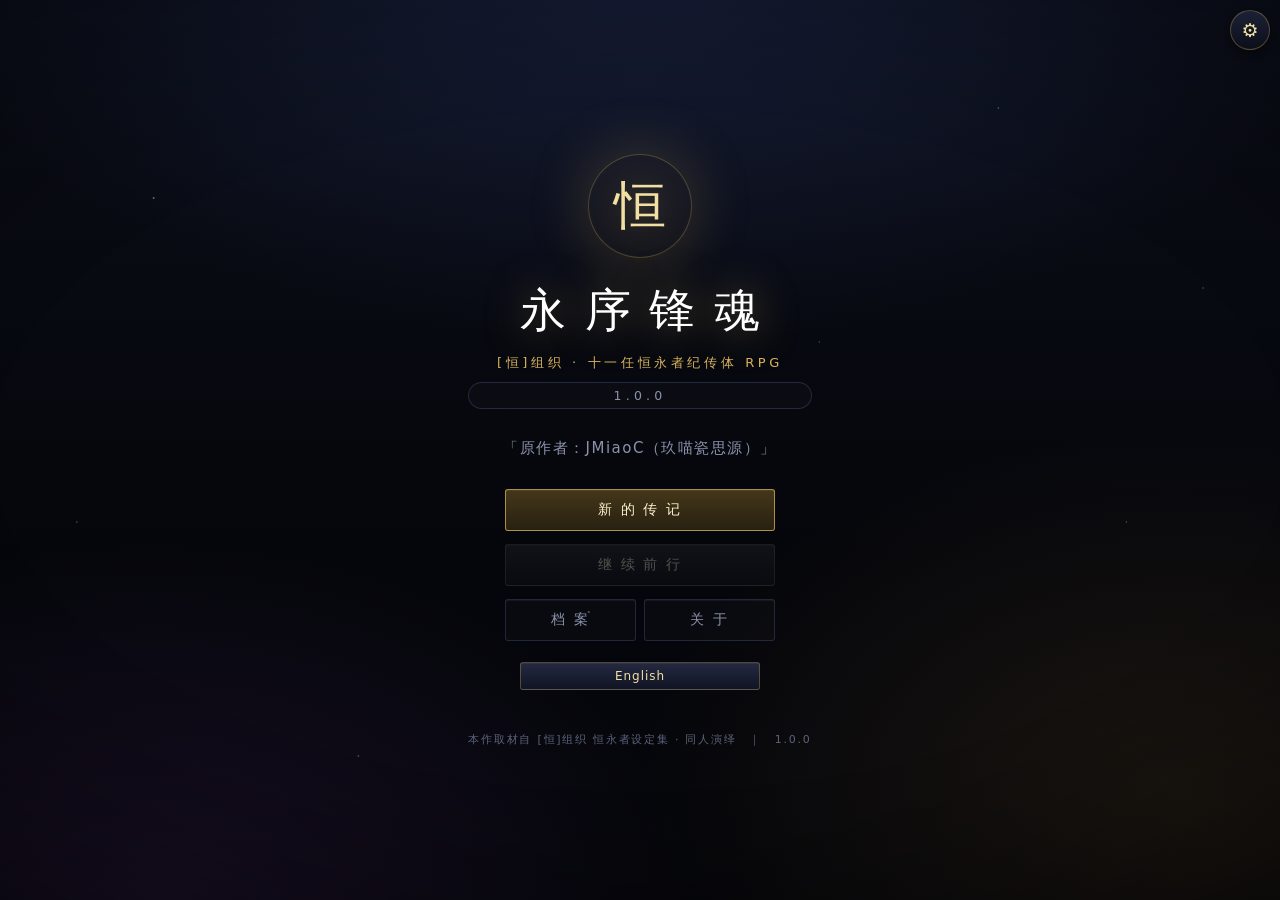
<file: index.html>
<!DOCTYPE html>
<html lang="zh-CN">
<head>
<meta charset="UTF-8">
<meta name="viewport" content="width=device-width, initial-scale=1.0">
<title>永序锋魂 · 1.0.0</title>
<link rel="stylesheet" href="style.css">
</head>
<body>
<div id="vignette"></div>
<div id="descendFx"></div>
<div id="clashCenter">
  <div class="cc-inner">
    <div class="cc-side cc-left">
      <div class="cc-head" id="ccLeftName">—</div>
      <div class="cc-skill" id="ccLeftSkill"></div>
      <div class="cc-power" id="ccLeftPow">0</div>
      <div class="cc-coins" id="ccLeftCoins"></div>
    </div>
    <div class="cc-mid">
      <div class="cc-vs" id="ccVs">VS</div>
      <div class="cc-round" id="ccRound">拼点 1</div>
    </div>
    <div class="cc-side cc-right">
      <div class="cc-head" id="ccRightName">—</div>
      <div class="cc-skill" id="ccRightSkill"></div>
      <div class="cc-power" id="ccRightPow">0</div>
      <div class="cc-coins" id="ccRightCoins"></div>
    </div>
  </div>
  <div class="cc-verdict" id="ccVerdict"></div>
</div>
<div id="stars"></div>

<div id="app">

  <!-- ================= 标题界面 ================= -->
  <section id="scr-title" class="screen active">
    <div class="title-wrap">
      <div class="org-mark">恒</div>
      <h1 class="game-title">永序锋魂</h1>
      <p class="game-sub">[恒]组织 · 十一任恒永者纪传体 RPG</p>
      <div class="title-ver">1.0.0</div>
      <div class="title-quote" id="titleQuote">「我替他们记着了。」</div>
      <div class="title-btns">
        <!-- 主行动 -->
        <button class="btn btn-primary" data-act="new">新 的 传 记</button>
        <button class="btn" data-act="continue">继 续 前 行</button>

        <!-- 分类入口：点进去才是具体按钮 -->
        <div class="title-row">
          <button class="btn btn-ghost" data-act="title-archive">档 案</button>
          <button class="btn btn-ghost" data-act="title-about">关 于</button>
        </div>

        <!-- 语言 -->
        <div class="title-row">
          <button class="btn btn-tiny" data-act="lang-en" id="btnLangEn">English</button>
        </div>
      </div>
      <div class="title-foot">本作取材自 [恒]组织 恒永者设定集 · 同人演绎　｜　1.0.0</div>
    </div>
  </section>

  <!-- ================= 创角 ================= -->
  <section id="scr-create" class="screen">
    <div class="panel panel-narrow">
      <h2 class="panel-title">入 组 登 记</h2>
      <p class="muted small">[恒]组织的档案里没有你的名字。请自己写上去。</p>
      <label class="field"><span>姓名</span>
        <input id="inpName" maxlength="8" placeholder="输入你的名字" value=""></label>
      <label class="field"><span>出身</span>
        <select id="inpOrigin">
          <option value="orphan">异界孤儿（被带回的孩子）</option>
          <option value="branch">分部世家</option>
          <option value="frontier">前线遗孤</option>
          <option value="void">虚无中诞生</option>
        </select></label>
      <p class="muted small" id="originDesc"></p>
      <label class="field"><span>五脉初习</span>
        <select id="inpSchool">
          <option value="sword">恒之剑法 —— 守</option>
          <option value="bow">恒之弓法 —— 远</option>
          <option value="blade">恒之刃法 —— 短</option>
          <option value="spear">恒之枪法 —— 贯</option>
          <option value="axe">恒之斧法 —— 重</option>
        </select></label>
      <p class="muted small" id="schoolDesc"></p>
      <label class="field"><span>誓言</span>
        <select id="inpOath">
          <option value="record">替他们记着（意志 +2）</option>
          <option value="guard">一个都不许丢下（防御 +3）</option>
          <option value="pursue">我要追上那道背影（力量 +3）</option>
          <option value="wander">我想到处看看（速度 +3）</option>
        </select></label>
      <div class="row-end">
        <button class="btn btn-ghost" data-act="back-title">返回</button>
        <button class="btn btn-primary" data-act="start">签 下 名 字</button>
      </div>
    </div>
  </section>

  <!-- ================= 主线地图 ================= -->
  <section id="scr-map" class="screen">
    <header class="hud">
      <div class="hud-left">
        <span class="hud-avatar" id="hudGlyph">恒</span>
        <div>
          <div class="hud-name" id="hudName">无名者</div>
          <div class="hud-rank" id="hudRank">见习成员</div>
        </div>
      </div>
      <div class="hud-stats" id="hudStats"></div>
      <div class="hud-right">
        <button class="btn btn-tiny btn-primary" data-act="boss">BOSS</button>
        <button class="btn btn-tiny" data-act="spboss">全力</button>
        <button class="btn btn-tiny btn-primary" data-act="quests">支线</button>
        
        <button class="btn btn-tiny btn-primary" data-act="activities">活动</button>
        <button class="btn btn-tiny" data-act="tutorial">教程</button>
        <button class="btn btn-tiny" data-act="squad">编队</button>
        <button class="btn btn-tiny" data-act="recruit">征召</button>
        <button class="btn btn-tiny" data-act="dissolve">溶 解</button>
        <button class="btn btn-tiny" data-act="armory">兵装</button>
        <button class="btn btn-tiny" data-act="bag">道具</button>
        <button class="btn btn-tiny" data-act="skills">技能</button>
        <button class="btn btn-tiny" data-act="arena">无垠厅</button>
        <button class="btn btn-tiny" data-act="difficulty" style="display:none">难度</button>
        <button class="btn btn-tiny btn-ghost" data-act="party">档案</button>
        <button class="btn btn-tiny btn-ghost" data-act="codex">典藏</button>
        <button class="btn btn-tiny btn-ghost" data-act="timeline">年表</button>
      </div>
    </header>
    <div class="map-body">
      <aside class="chapter-list" id="chapterList"></aside>
      <div class="chapter-view">
        <div class="chapter-head">
          <div class="chapter-no" id="chNo">第一传</div>
          <h2 id="chTitle">恒</h2>
          <div class="chapter-meta" id="chMeta"></div>
        </div>
        <div class="stage-strip" id="stageStrip"></div>
        <div class="chapter-desc" id="chDesc"></div>
        <div class="row-end">
          <button class="btn btn-primary" id="btnEnter" data-act="enter">推 进 剧 情</button>
        </div>
        <div class="unlock-note" id="unlockNote"></div>
        <div class="quest-strip" id="questStrip"></div>
      </div>
    </div>
  </section>

  <!-- ================= 故事 ================= -->
  <section id="scr-story" class="screen">
    <div class="story-wrap">
      <div class="story-top">
        <span id="storyChLabel">第一传</span>
        <span class="muted small" id="storyProgress">1 / 1</span>
      </div>
      <div class="story-illust">
        <div class="illus-glyph" id="storyGlyph">恒</div>
        <div class="illus-ring"></div>
      </div>
      <div class="story-box">
        <div class="speaker" id="storySpeaker"></div>
        <p class="story-text" id="storyText"></p>
        <div class="choice-list" id="choiceList"></div>
        <div class="story-next" id="storyNext"></div>
        <div class="story-hint" id="advanceHint"></div>
      </div>
    </div>
  </section>

  <!-- ================= 战斗 · 拼点 ================= -->
  <section id="scr-battle" class="screen">
    <div class="battle-stage">
      <div class="battle-topbar">
        <span id="btlTitle">遭遇</span>
        <span class="muted small" id="btlTurn">回合 1</span>
        <span class="muted small" id="btlPhase">编成阶段</span>
      </div>
      <div class="drag-hint" id="dragHint">点成员卡选中 → 点敌人指定目标</div>
      <div class="enemy-zone" id="enemyRow"></div>
      <div class="battle-mid">
        <div class="battle-log" id="battleLog"></div>
        <div class="float-zone" id="floatZone"></div>
      </div>
      <div class="ally-zone" id="allyRow"></div>
      <div class="assist-bar" id="battleTools"></div>
      <div class="combo-zone" id="comboZone">
        <div class="combo-head">招 式 联 合<span class="combo-tip">点招式逐招接入；每招显示与上一招的适配度与命中率</span></div>
        <div class="combo-chain" id="comboChain"></div>
        <div class="combo-actions" id="comboActions"></div>
        <div class="combo-moves" id="comboMoves"></div>
      </div>
      <div class="skill-bar" id="skillBar"></div>
    </div>
  </section>

  <!-- ================= 结算 ================= -->
  <section id="scr-result" class="screen">
    <div class="panel panel-narrow">
      <h2 class="panel-title" id="resTitle">战 果</h2>
      <div id="resBody"></div>
      <div class="row-end" id="resBtns"></div>
    </div>
  </section>

  <!-- ================= 弹窗 ================= -->
  <div id="modal" class="modal">
    <div class="modal-box">
      <div class="modal-head">
        <h3 id="modalTitle">标题</h3>
        <button class="btn btn-tiny btn-ghost" data-act="close-modal">关闭</button>
      </div>
      <div class="modal-body" id="modalBody"></div>
    </div>
  </div>

  <div id="toast" class="toast"></div>
</div>

<script src="data.js?v=1.0.0"></script>
<script src="audio.js?v=1.0.0"></script>
<script src="combo.js?v=1.0.0"></script>
<script src="ui.js?v=1.0.0"></script>
<script src="game.js?v=1.0.0"></script>
</body>
</html>
</file>
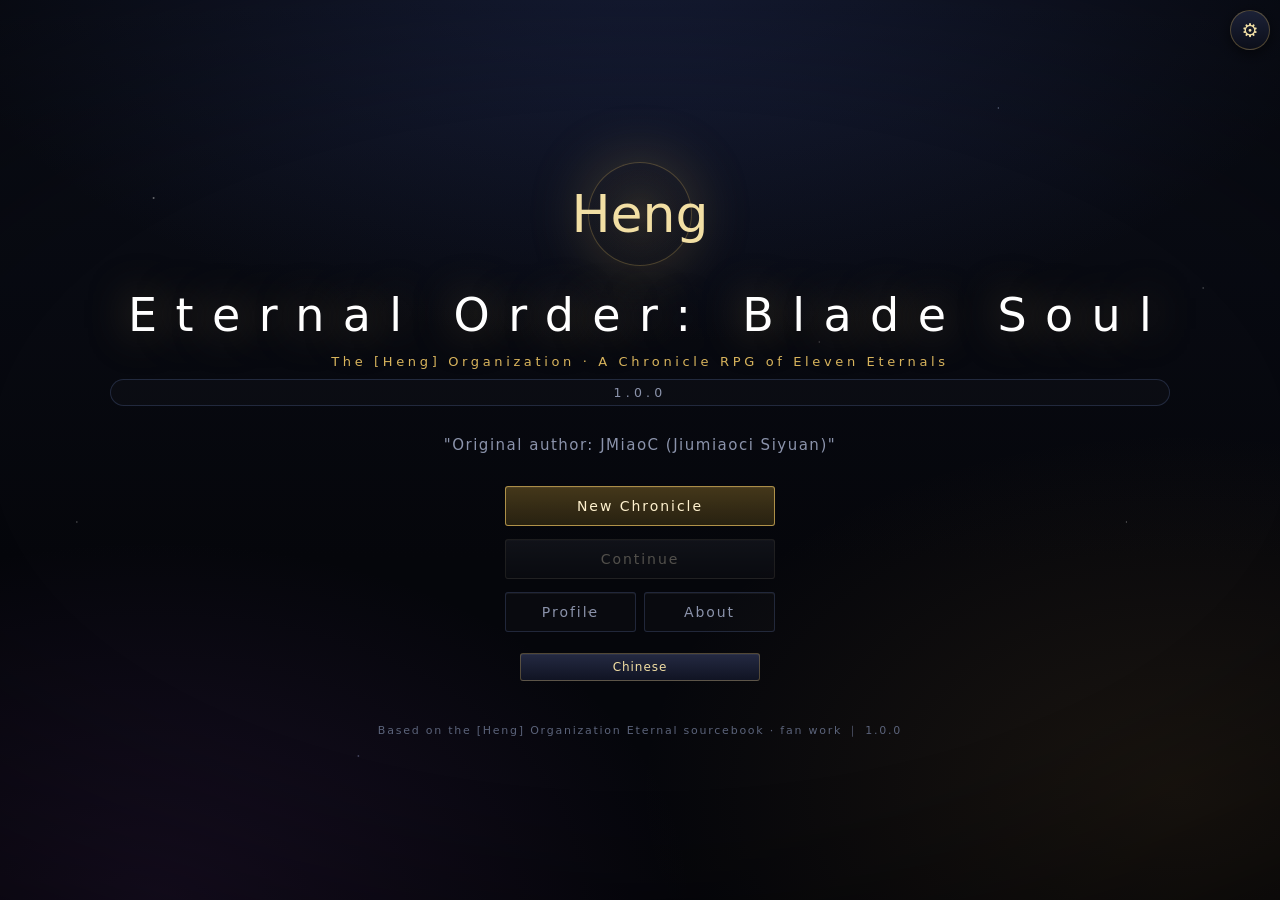
<file: index.en.html>
<!DOCTYPE html>
<html lang="zh-CN">
<head>
<meta charset="UTF-8">
<meta name="viewport" content="width=device-width, initial-scale=1.0">
<title>Eternal Order: Blade Soul · 1.0.0</title>
<link rel="stylesheet" href="style.css">
</head>
<body>
<div id="vignette"></div>
<div id="descendFx"></div>
<div id="clashCenter">
  <div class="cc-inner">
    <div class="cc-side cc-left">
      <div class="cc-head" id="ccLeftName">—</div>
      <div class="cc-skill" id="ccLeftSkill"></div>
      <div class="cc-power" id="ccLeftPow">0</div>
      <div class="cc-coins" id="ccLeftCoins"></div>
    </div>
    <div class="cc-mid">
      <div class="cc-vs" id="ccVs">VS</div>
      <div class="cc-round" id="ccRound">Clash 1</div>
    </div>
    <div class="cc-side cc-right">
      <div class="cc-head" id="ccRightName">—</div>
      <div class="cc-skill" id="ccRightSkill"></div>
      <div class="cc-power" id="ccRightPow">0</div>
      <div class="cc-coins" id="ccRightCoins"></div>
    </div>
  </div>
  <div class="cc-verdict" id="ccVerdict"></div>
</div>
<div id="stars"></div>

<div id="app">

  <!-- ================= 标题界面 ================= -->
  <section id="scr-title" class="screen active">
    <div class="title-wrap">
      <div class="org-mark">恒</div>
      <h1 class="game-title">Eternal Order: Blade Soul</h1>
      <p class="game-sub">[恒]组织 · 十一任恒永者纪传体 RPG</p>
      <div class="title-ver">1.0.0</div>
      <div class="title-quote" id="titleQuote">「我替他们记着了。」</div>
      <div class="title-btns">
        <!-- 主行动 -->
        <button class="btn btn-primary" data-act="new">New Chronicle</button>
        <button class="btn" data-act="continue">Continue</button>

        <!-- 分类入口：点进去才是具体按钮 -->
        <div class="title-row">
          <button class="btn btn-ghost" data-act="title-archive">Profile</button>
          <button class="btn btn-ghost" data-act="title-about">关 于</button>
        </div>

        <!-- 语言 -->
        <div class="title-row">
          <button class="btn btn-tiny" data-act="lang-zh" id="btnLangZh">中文</button>
        </div>
      </div>
      <div class="title-foot">本作取材自 [恒]组织 恒永者设定集 · 同人演绎　｜　1.0.0</div>
    </div>
  </section>

  <!-- ================= 创角 ================= -->
  <section id="scr-create" class="screen">
    <div class="panel panel-narrow">
      <h2 class="panel-title">Enrollment</h2>
      <p class="muted small">[恒]组织的Profile里没有你的名字。请自己写上去。</p>
      <label class="field"><span>Name</span>
        <input id="inpName" maxlength="8" placeholder="Enter your name" value=""></label>
      <label class="field"><span>Origin</span>
        <select id="inpOrigin">
          <option value="orphan">异界孤儿（被带回的孩子）</option>
          <option value="branch">分部世家</option>
          <option value="frontier">前线遗孤</option>
          <option value="void">虚无中诞生</option>
        </select></label>
      <p class="muted small" id="originDesc"></p>
      <label class="field"><span>First Discipline</span>
        <select id="inpSchool">
          <option value="sword">恒之剑法 —— Guard</option>
          <option value="bow">恒之弓法 —— 远</option>
          <option value="blade">恒之刃法 —— 短</option>
          <option value="spear">恒之枪法 —— Pierce</option>
          <option value="axe">恒之斧法 —— 重</option>
        </select></label>
      <p class="muted small" id="schoolDesc"></p>
      <label class="field"><span>Oath</span>
        <select id="inpOath">
          <option value="record">替他们记着（Will +2）</option>
          <option value="guard">一个都不许丢下（Defense +3）</option>
          <option value="pursue">我要追上那道背影（Strength +3）</option>
          <option value="wander">我想到处看看（Speed +3）</option>
        </select></label>
      <div class="row-end">
        <button class="btn btn-ghost" data-act="back-title">Back</button>
        <button class="btn btn-primary" data-act="start">Sign</button>
      </div>
    </div>
  </section>

  <!-- ================= 主线地图 ================= -->
  <section id="scr-map" class="screen">
    <header class="hud">
      <div class="hud-left">
        <span class="hud-avatar" id="hudGlyph">恒</span>
        <div>
          <div class="hud-name" id="hudName">the Nameless</div>
          <div class="hud-rank" id="hudRank">Trainee Member</div>
        </div>
      </div>
      <div class="hud-stats" id="hudStats"></div>
      <div class="hud-right">
        <button class="btn btn-tiny btn-primary" data-act="boss">BOSS</button>
        <button class="btn btn-tiny" data-act="spboss">Full Power</button>
        <button class="btn btn-tiny btn-primary" data-act="quests">Side Quests</button>
        
        <button class="btn btn-tiny btn-primary" data-act="activities">活动</button>
        <button class="btn btn-tiny" data-act="tutorial">Tutorial</button>
        <button class="btn btn-tiny" data-act="squad">Party</button>
        <button class="btn btn-tiny" data-act="recruit">Recruit</button>
        <button class="btn btn-tiny" data-act="dissolve">溶 解</button>
        <button class="btn btn-tiny" data-act="armory">Weapon</button>
        <button class="btn btn-tiny" data-act="bag">Item</button>
        <button class="btn btn-tiny" data-act="skills">Skills</button>
        <button class="btn btn-tiny" data-act="arena">Arena</button>
        <button class="btn btn-tiny" data-act="difficulty" style="display:none">Difficulty</button>
        <button class="btn btn-tiny btn-ghost" data-act="party">Profile</button>
        <button class="btn btn-tiny btn-ghost" data-act="codex">Codex</button>
        <button class="btn btn-tiny btn-ghost" data-act="timeline">Timeline</button>
      </div>
    </header>
    <div class="map-body">
      <aside class="chapter-list" id="chapterList"></aside>
      <div class="chapter-view">
        <div class="chapter-head">
          <div class="chapter-no" id="chNo">第一传</div>
          <h2 id="chTitle">恒</h2>
          <div class="chapter-meta" id="chMeta"></div>
        </div>
        <div class="stage-strip" id="stageStrip"></div>
        <div class="chapter-desc" id="chDesc"></div>
        <div class="row-end">
          <button class="btn btn-primary" id="btnEnter" data-act="enter">Advance Story</button>
        </div>
        <div class="unlock-note" id="unlockNote"></div>
        <div class="quest-strip" id="questStrip"></div>
      </div>
    </div>
  </section>

  <!-- ================= 故事 ================= -->
  <section id="scr-story" class="screen">
    <div class="story-wrap">
      <div class="story-top">
        <span id="storyChLabel">第一传</span>
        <span class="muted small" id="storyProgress">1 / 1</span>
      </div>
      <div class="story-illust">
        <div class="illus-glyph" id="storyGlyph">恒</div>
        <div class="illus-ring"></div>
      </div>
      <div class="story-box">
        <div class="speaker" id="storySpeaker"></div>
        <p class="story-text" id="storyText"></p>
        <div class="choice-list" id="choiceList"></div>
        <div class="story-next" id="storyNext"></div>
        <div class="story-hint" id="advanceHint"></div>
      </div>
    </div>
  </section>

  <!-- ================= 战斗 · Clash ================= -->
  <section id="scr-battle" class="screen">
    <div class="battle-stage">
      <div class="battle-topbar">
        <span id="btlTitle">Encounter</span>
        <span class="muted small" id="btlTurn">Round 1</span>
        <span class="muted small" id="btlPhase">Formation Phase</span>
      </div>
      <div class="drag-hint" id="dragHint">点成员卡选中 → 点敌人指定目标</div>
      <div class="enemy-zone" id="enemyRow"></div>
      <div class="battle-mid">
        <div class="battle-log" id="battleLog"></div>
        <div class="float-zone" id="floatZone"></div>
      </div>
      <div class="ally-zone" id="allyRow"></div>
      <div class="assist-bar" id="battleTools"></div>
      <div class="combo-zone" id="comboZone">
        <div class="combo-head">招 式 联 合<span class="combo-tip">点招式逐招接入；每招显示与上一招的适配度与命中率</span></div>
        <div class="combo-chain" id="comboChain"></div>
        <div class="combo-actions" id="comboActions"></div>
        <div class="combo-moves" id="comboMoves"></div>
      </div>
      <div class="skill-bar" id="skillBar"></div>
    </div>
  </section>

  <!-- ================= 结算 ================= -->
  <section id="scr-result" class="screen">
    <div class="panel panel-narrow">
      <h2 class="panel-title" id="resTitle">战 果</h2>
      <div id="resBody"></div>
      <div class="row-end" id="resBtns"></div>
    </div>
  </section>

  <!-- ================= 弹窗 ================= -->
  <div id="modal" class="modal">
    <div class="modal-box">
      <div class="modal-head">
        <h3 id="modalTitle">标题</h3>
        <button class="btn btn-tiny btn-ghost" data-act="close-modal">Close</button>
      </div>
      <div class="modal-body" id="modalBody"></div>
    </div>
  </div>

  <div id="toast" class="toast"></div>
</div>

<script src="data.en.js?v=1.0.0"></script>
<script src="audio.js?v=1.0.0"></script>
<script src="combo.en.js?v=1.0.0"></script>
<script src="ui.en.js?v=1.0.0"></script>
<script src="game.en.js?v=1.0.0"></script>
</body>
</html>
</file>
<file: style.css>
:root{--bg:#05060b;--bg2:#0b0e18;--panel:rgba(16,20,34,.86);--panel2:rgba(24,29,48,.72);--line:rgba(214,178,90,.32);--line2:rgba(140,170,255,.18);--gold:#d8b45c;--gold2:#f2dfa4;--gold3:#8d7333;--cyan:#7fd8ff;--violet:#b48cff;--blood:#e0544b;--ink:#e8ecf7;--muted:#8b93ab;--dim:#5b637a;--ok:#63d69a;}*{box-sizing:border-box;margin:0;padding:0}html,body{height:100%}body{background:radial-gradient(1200px 700px at 50% -10%,rgba(60,80,160,.28),transparent 62%),radial-gradient(900px 600px at 12% 100%,rgba(120,60,160,.16),transparent 60%),radial-gradient(900px 600px at 92% 88%,rgba(180,130,50,.12),transparent 60%),linear-gradient(180deg,var(--bg2),var(--bg) 62%);color:var(--ink);font-family:"Noto Sans SC","Microsoft YaHei","PingFang SC","Source Han Sans SC",system-ui,sans-serif;overflow:hidden;-webkit-font-smoothing:antialiased;}#stars{position:fixed;inset:0;pointer-events:none;z-index:0;background-image:radial-gradient(1.4px 1.4px at 12% 22%,rgba(255,255,255,.75),transparent),radial-gradient(1.2px 1.2px at 78% 12%,rgba(200,220,255,.7),transparent),radial-gradient(1.6px 1.6px at 46% 68%,rgba(255,240,200,.6),transparent),radial-gradient(1.1px 1.1px at 88% 58%,rgba(255,255,255,.55),transparent),radial-gradient(1.3px 1.3px at 28% 84%,rgba(190,200,255,.6),transparent),radial-gradient(1px 1px at 64% 38%,rgba(255,255,255,.5),transparent),radial-gradient(1.2px 1.2px at 6% 58%,rgba(255,255,255,.45),transparent),radial-gradient(1.2px 1.2px at 94% 32%,rgba(255,255,255,.45),transparent);animation:drift 60s linear infinite;opacity:.75}@keyframes drift{to{transform:translateY(-120px)}}#vignette{position:fixed;inset:0;pointer-events:none;z-index:60;background:radial-gradient(120% 90% at 50% 50%,transparent 42%,rgba(0,0,0,.72) 100%)}#app{position:relative;z-index:10;height:100vh;width:100vw}.screen{display:none;height:100%;width:100%;overflow:auto}.screen.active{display:flex;flex-direction:column}button{font-family:inherit;color:inherit;cursor:pointer;border:none;background:none}::-webkit-scrollbar{width:9px;height:9px}::-webkit-scrollbar-thumb{background:rgba(214,178,90,.28);border-radius:9px}::-webkit-scrollbar-track{background:rgba(255,255,255,.03)}.btn{position:relative;padding:11px 22px;border:1px solid var(--line);background:linear-gradient(180deg,rgba(40,46,72,.9),rgba(18,22,38,.9));color:var(--gold2);letter-spacing:.14em;font-size:14px;border-radius:3px;transition:.18s;box-shadow:0 0 0 rgba(214,178,90,0),inset 0 1px 0 rgba(255,255,255,.05)}.btn:hover{border-color:var(--gold);color:#fff;background:linear-gradient(180deg,rgba(62,70,105,.95),rgba(26,31,52,.95));box-shadow:0 0 18px rgba(214,178,90,.22)}.btn:active{transform:translateY(1px)}.btn:disabled{opacity:.34;cursor:not-allowed;filter:grayscale(.6)}.btn-primary{border-color:rgba(214,178,90,.75);background:linear-gradient(180deg,rgba(120,96,38,.55),rgba(46,38,18,.85));color:#fff2cf}.btn-primary:hover{box-shadow:0 0 26px rgba(214,178,90,.4)}.btn-ghost{border-color:var(--line2);color:var(--muted);background:rgba(255,255,255,.02)}.btn-ghost:hover{color:var(--ink);border-color:var(--line)}.btn-tiny{padding:6px 12px;font-size:12px;letter-spacing:.08em}.muted{color:var(--muted)}.small{font-size:12px;line-height:1.7}.row-end{display:flex;gap:12px;justify-content:flex-end;margin-top:22px;flex-wrap:wrap}.panel{border:1px solid var(--line);border-radius:6px;padding:30px 34px;margin:auto;background:linear-gradient(180deg,rgba(20,24,40,.92),rgba(10,12,22,.95));box-shadow:0 24px 70px rgba(0,0,0,.6),inset 0 1px 0 rgba(255,255,255,.04);position:relative;max-width:720px;width:calc(100% - 40px)}.panel-narrow{max-width:520px}.panel::before,.panel::after{content:"";position:absolute;width:16px;height:16px;border:1px solid var(--gold);opacity:.6}.panel::before{top:-1px;left:-1px;border-right:none;border-bottom:none}.panel::after{bottom:-1px;right:-1px;border-left:none;border-top:none}.panel-title{font-size:22px;letter-spacing:.34em;color:var(--gold2);font-weight:500;margin-bottom:8px}.field{display:block;margin:18px 0}.field span{display:block;font-size:12px;letter-spacing:.24em;color:var(--gold);margin-bottom:7px}.field input,.field select{width:100%;padding:11px 13px;background:rgba(4,6,14,.85);border:1px solid var(--line);color:var(--ink);border-radius:3px;font-size:15px;font-family:inherit;outline:none}.field input:focus,.field select:focus{border-color:var(--gold);box-shadow:0 0 14px rgba(214,178,90,.18)}#scr-title{display:none;align-items:center;justify-content:center}#scr-title.active{display:flex}.title-wrap{text-align:center;padding:30px;animation:fadeUp .8s ease}@keyframes fadeUp{from{opacity:0;transform:translateY(18px)}}.org-mark{width:104px;height:104px;margin:0 auto 22px;border:1px solid var(--line);border-radius:50%;display:flex;align-items:center;justify-content:center;font-size:52px;color:var(--gold2);background:radial-gradient(circle,rgba(214,178,90,.16),transparent 68%);box-shadow:0 0 60px rgba(214,178,90,.25),inset 0 0 40px rgba(214,178,90,.1);animation:pulse 4.5s ease-in-out infinite}@keyframes pulse{50%{box-shadow:0 0 90px rgba(214,178,90,.42),inset 0 0 50px rgba(214,178,90,.18)}}.game-title{font-size:46px;font-weight:400;letter-spacing:.4em;color:#fff;text-shadow:0 0 40px rgba(214,178,90,.5);margin-left:.4em}.game-sub{color:var(--gold);letter-spacing:.28em;font-size:13px;margin-top:12px}.title-quote{margin:30px auto 26px;color:var(--muted);font-size:15px;letter-spacing:.1em;min-height:24px;transition:.4s}.title-btns{display:flex;flex-direction:column;gap:13px;width:270px;margin:0 auto}.title-foot{margin-top:34px;font-size:11px;color:var(--dim);letter-spacing:.16em}.hud{display:flex;align-items:center;gap:20px;padding:12px 22px;flex-wrap:wrap;border-bottom:1px solid var(--line);background:linear-gradient(180deg,rgba(14,17,30,.96),rgba(10,12,22,.7));backdrop-filter:blur(5px);position:sticky;top:0;z-index:20 overflow-x:clip;max-width:100%}.hud-left{display:flex;align-items:center;gap:12px;min-width:190px}.hud-avatar{width:42px;height:42px;border-radius:50%;border:1px solid var(--line);display:flex;align-items:center;justify-content:center;color:var(--gold2);font-size:20px;background:radial-gradient(circle,rgba(214,178,90,.2),transparent 70%)}.hud-name{font-size:15px;letter-spacing:.1em}.hud-rank{font-size:11px;color:var(--gold);letter-spacing:.2em}.hud-stats{display:flex;gap:16px;flex-wrap:wrap;font-size:12px;color:var(--muted);flex:1}.hud-stats b{color:var(--ink);font-weight:500}.hud-stats .lv{color:var(--gold2)}.hud-right{display:flex;gap:8px;align-items:center;overflow-x:auto;overflow-y:hidden;flex-wrap:nowrap;min-width:0;max-width:100%;padding:2px 2px 6px;scroll-behavior:smooth;scroll-snap-type:x proximity;scrollbar-width:none;-ms-overflow-style:none;-webkit-overflow-scrolling:touch;overscroll-behavior-x:contain;}.hud-right::-webkit-scrollbar{height:0;display:none}.hud-right>.btn{flex:0 0 auto;white-space:nowrap;scroll-snap-align:start;}.hud-right>.btn:active{transform:translateY(2px) scale(.96)}.map-body{display:flex;flex:1;min-height:0;overflow:hidden}.chapter-list{width:280px;flex-shrink:0;border-right:1px solid var(--line2);overflow-y:auto;padding:14px 10px;background:rgba(6,8,16,.5)}.ch-item{display:flex;gap:11px;align-items:center;padding:11px 12px;border-radius:4px;margin-bottom:5px;border:1px solid transparent;cursor:pointer;transition:.16s}.ch-item:hover{background:rgba(255,255,255,.04)}.ch-item.sel{border-color:var(--line);background:linear-gradient(90deg,rgba(214,178,90,.14),transparent)}.ch-item.locked{opacity:.4}.ch-item.done .ch-idx{color:var(--ok);border-color:rgba(99,214,154,.5)}.ch-idx{width:30px;height:30px;flex-shrink:0;border-radius:50%;border:1px solid var(--line);display:flex;align-items:center;justify-content:center;font-size:13px;color:var(--gold2)}.ch-info{min-width:0}.ch-name{font-size:14px;letter-spacing:.06em;white-space:nowrap;overflow:hidden;text-overflow:ellipsis}.ch-sub{font-size:11px;color:var(--dim);white-space:nowrap;overflow:hidden;text-overflow:ellipsis}.chapter-view{flex:1;padding:26px 34px;overflow-y:auto}.chapter-head{border-bottom:1px solid var(--line2);padding-bottom:16px;margin-bottom:18px}.chapter-no{font-size:12px;letter-spacing:.34em;color:var(--gold)}.chapter-head h2{font-size:30px;font-weight:400;letter-spacing:.16em;margin:7px 0}.chapter-meta{font-size:12px;color:var(--muted);letter-spacing:.08em}.stage-strip{display:flex;gap:9px;flex-wrap:wrap;margin-bottom:18px}.stage-dot{padding:7px 13px;font-size:12px;border:1px solid var(--line2);border-radius:20px;color:var(--dim)}.stage-dot.now{border-color:var(--gold);color:var(--gold2);box-shadow:0 0 14px rgba(214,178,90,.2)}.stage-dot.done{border-color:rgba(99,214,154,.4);color:var(--ok)}.chapter-desc{line-height:2.05;color:#c3cade;font-size:14.5px;letter-spacing:.03em;max-width:900px}.chapter-desc em{color:var(--gold2);font-style:normal}.unlock-note{margin-top:26px;font-size:12.5px;color:var(--dim);line-height:2.1;display:flex;flex-wrap:wrap;align-items:center;gap:10px;}.unlock-note .chip-line{flex:1 1 100%;display:flex;flex-wrap:wrap;gap:10px;row-gap:11px;align-items:center;padding-top:14px;margin-top:2px;border-top:1px dashed var(--line2);}.unlock-note .chip-label{flex:0 0 auto;color:var(--dim);letter-spacing:.14em;font-size:12px}.ally-chips{display:flex;gap:10px;row-gap:11px;flex-wrap:wrap;margin-top:18px;align-items:center}.chip{display:inline-flex;align-items:center;padding:7px 14px;border:1px solid var(--line2);border-radius:20px;font-size:12.5px;color:var(--muted);background:rgba(255,255,255,.02);white-space:nowrap;line-height:1.35;letter-spacing:.04em;flex:0 0 auto;}.chip.hot{border-color:rgba(214,178,90,.42);color:var(--gold2);background:linear-gradient(180deg,rgba(214,178,90,.12),rgba(214,178,90,.05));box-shadow:inset 0 1px 0 rgba(255,240,200,.10);}@media (max-width:820px){.chip{font-size:12px;padding:7px 12px}.unlock-note{border-top:none;gap:8px}.unlock-note .chip-line{gap:8px;row-gap:10px;padding-top:12px}}#scr-story.active{display:flex}.story-wrap{max-width:960px;width:100%;margin:auto;padding:26px;display:flex;flex-direction:column;gap:16px}.story-top{display:flex;justify-content:space-between;font-size:12px;color:var(--gold);letter-spacing:.24em}.story-illust{height:230px;border:1px solid var(--line);border-radius:6px;position:relative;overflow:hidden;background:radial-gradient(circle at 50% 120%,rgba(214,178,90,.2),transparent 62%),radial-gradient(circle at 20% 10%,rgba(120,150,255,.14),transparent 60%),linear-gradient(180deg,rgba(18,22,38,.9),rgba(7,9,18,.95));display:flex;align-items:center;justify-content:center}.illus-glyph{font-size:96px;color:var(--gold2);opacity:.92;text-shadow:0 0 60px rgba(214,178,90,.6);z-index:2}.illus-ring{position:absolute;width:210px;height:210px;border:1px solid rgba(214,178,90,.35);border-radius:50%;animation:spin 26s linear infinite}.illus-ring::after{content:"";position:absolute;inset:26px;border:1px dashed rgba(140,170,255,.25);border-radius:50%}@keyframes spin{to{transform:rotate(360deg)}}.story-box{border:1px solid var(--line);border-radius:6px;padding:24px 26px;background:linear-gradient(180deg,rgba(16,20,34,.94),rgba(9,11,20,.96));min-height:200px;display:flex;flex-direction:column;gap:14px}.speaker{font-size:13px;letter-spacing:.28em;color:var(--gold);min-height:18px}.story-text{font-size:16.5px;line-height:2.1;letter-spacing:.04em;color:#dbe1f0;white-space:pre-wrap;flex:1}.story-text.narr{color:#a8b1c8;font-size:15.5px}.choice-list{display:flex;flex-direction:column;gap:10px}.choice-btn{text-align:left;padding:14px 18px;border:1px solid var(--line2);border-radius:4px;background:linear-gradient(90deg,rgba(255,255,255,.04),transparent);font-size:14.5px;letter-spacing:.04em;transition:.16s;color:#cdd5e8}.choice-btn:hover{border-color:var(--gold);color:#fff;background:linear-gradient(90deg,rgba(214,178,90,.16),transparent);transform:translateX(4px)}.story-next{display:flex;justify-content:flex-end;min-height:40px}#scr-battle.active{display:flex}.battle-stage{flex:1;display:flex;flex-direction:column;padding:0 14px 22px;max-width:1180px;width:100%;margin:0 auto;min-height:0;overflow-y:auto;overflow-x:hidden;-webkit-overflow-scrolling:touch;}.battle-stage>*{flex:0 0 auto;}.battle-mid{flex:1 1 auto;min-height:120px;}.battle-topbar{flex:0 0 auto;}.battle-topbar{display:flex;justify-content:space-between;padding:14px 0;font-size:12px;letter-spacing:.26em;color:var(--gold)}.enemy-zone{display:flex;flex-direction:column;align-items:center;gap:10px;padding-top:6px}.player-zone{display:flex;justify-content:space-between;align-items:flex-end;gap:20px;padding:6px 0 12px}.actor{width:132px;height:132px;border-radius:50%;display:flex;align-items:center;justify-content:center;position:relative;flex-shrink:0;transition:.2s}.enemy .actor-glyph{font-size:56px;color:#ffb9b1;text-shadow:0 0 40px rgba(224,84,75,.8)}.player .actor-glyph{font-size:52px;color:var(--gold2);text-shadow:0 0 40px rgba(214,178,90,.8)}.enemy{background:radial-gradient(circle,rgba(224,84,75,.24),transparent 70%);border:1px solid rgba(224,84,75,.35)}.player{background:radial-gradient(circle,rgba(214,178,90,.2),transparent 70%);border:1px solid var(--line)}.actor.hit{animation:shake .34s}@keyframes shake{0%,100%{transform:translateX(0)}25%{transform:translateX(-11px)}50%{transform:translateX(9px)}75%{transform:translateX(-5px)}}.actor.cast{animation:castPulse .5s}@keyframes castPulse{50%{transform:scale(1.09);filter:brightness(1.5)}}.actor.dead{opacity:.28;filter:grayscale(1)}.actor-ring{position:absolute;inset:-11px;border:1px solid rgba(214,178,90,.24);border-radius:50%;animation:spin 18s linear infinite}.actor-plate{width:100%;max-width:430px}.player-plate{max-width:430px}.plate-name{font-size:13.5px;letter-spacing:.16em;margin-bottom:6px;color:#e8ecf7}.enemy-plate .plate-name{color:#ffc9c3}.bar{position:relative;height:15px;border:1px solid var(--line2);border-radius:2px;background:rgba(0,0,0,.6);overflow:hidden;margin-bottom:5px}.bar-ene{height:9px}.bar-fill{height:100%;width:100%;transition:width .38s cubic-bezier(.3,1,.4,1)}.hp-fill{background:linear-gradient(90deg,#8a2018,#e0544b 60%,#ff9d84)}.ene-fill{background:linear-gradient(90deg,#1c4d78,#7fd8ff)}.bar-text{position:absolute;inset:0;text-align:center;font-size:10.5px;line-height:15px;letter-spacing:.1em;color:#fff;text-shadow:0 1px 3px #000}.bar-ene .bar-text{line-height:9px;font-size:8.5px}.plate-buffs{display:flex;gap:6px;flex-wrap:wrap;min-height:18px;margin-top:3px}.buff{padding:2px 9px;border-radius:12px;font-size:10.5px;border:1px solid var(--line2);color:var(--muted);background:rgba(255,255,255,.03)}.buff.b-up{border-color:rgba(99,214,154,.5);color:var(--ok)}.buff.b-down{border-color:rgba(224,84,75,.5);color:#ff9d84}.buff.b-seal{border-color:rgba(180,140,255,.55);color:var(--violet)}.battle-mid{flex:1;position:relative;min-height:112px;border-top:1px solid var(--line2);border-bottom:1px solid var(--line2);margin:6px 0;overflow:hidden}.battle-log{height:100%;overflow-y:auto;padding:11px 4px;font-size:13px;line-height:1.85;display:flex;flex-direction:column;justify-content:flex-end;gap:2px}.battle-log div{animation:fadeUp .28s}.l-hit{color:#ffb0a4}.l-crit{color:#ffd76b;font-weight:600}.l-heal{color:var(--ok)}.l-sys{color:var(--cyan)}.l-act{color:#cfd6e6}.l-boss{color:var(--violet)}.l-dead{color:var(--dim);font-style:italic}.float-zone{position:absolute;inset:0;pointer-events:none}.float-num{position:absolute;font-size:26px;font-weight:700;color:#ff9d84;text-shadow:0 2px 10px #000;animation:floatUp 1s ease-out forwards}.float-num.crit{color:#ffd76b;font-size:34px}.float-num.heal{color:var(--ok)}@keyframes floatUp{to{transform:translateY(-62px);opacity:0}}.skill-bar{display:grid;grid-template-columns:repeat(auto-fit,minmax(150px,1fr));gap:9px;padding-top:4px}.skill{position:relative;text-align:left;padding:11px 13px;border:1px solid var(--line2);border-radius:4px;background:linear-gradient(180deg,rgba(28,33,54,.9),rgba(14,17,30,.9));transition:.15s}.skill:hover:not(:disabled){border-color:var(--gold);background:linear-gradient(180deg,rgba(48,54,84,.95),rgba(20,24,40,.95));transform:translateY(-2px)}.skill:disabled{opacity:.34;cursor:not-allowed}.skill-name{font-size:13.5px;letter-spacing:.06em;color:#e2e8f6;display:flex;justify-content:space-between;gap:6px}.skill-cost{font-size:10.5px;color:var(--cyan);flex-shrink:0}.skill-desc{font-size:10.5px;color:var(--dim);margin-top:3px;letter-spacing:.02em}.skill.god{border-color:rgba(180,140,255,.5);background:linear-gradient(180deg,rgba(52,34,84,.9),rgba(20,12,36,.9))}.skill.god .skill-name{color:#dcc8ff}.skill.god:hover:not(:disabled){border-color:var(--violet);box-shadow:0 0 20px rgba(180,140,255,.3)}#resBody{line-height:2.1;font-size:14.5px;color:#c9d1e4}.res-line{display:flex;justify-content:space-between;border-bottom:1px dashed var(--line2);padding:5px 0}.res-val{color:var(--gold2)}.modal{display:none;position:fixed;inset:0;z-index:200;align-items:center;justify-content:center;background:rgba(2,3,8,.82);backdrop-filter:blur(4px)}.modal.on{display:flex}.modal-box{width:min(880px,94vw);max-height:86vh;display:flex;flex-direction:column;border:1px solid var(--line);border-radius:6px;background:linear-gradient(180deg,rgba(18,22,38,.98),rgba(8,10,18,.99));animation:fadeUp .3s}.modal-head{display:flex;justify-content:space-between;align-items:center;padding:16px 22px;border-bottom:1px solid var(--line2)}.modal-head h3{font-size:17px;letter-spacing:.24em;color:var(--gold2);font-weight:400}.modal-body{padding:22px;overflow-y:auto;line-height:1.95;font-size:14px;color:#c3cade}.modal-body h4{color:var(--gold);letter-spacing:.2em;font-size:13px;font-weight:500;margin:20px 0 10px;border-left:2px solid var(--gold);padding-left:9px}.modal-body h4:first-child{margin-top:0}.modal-body p{margin-bottom:11px}.modal-body .k{color:var(--gold2)}.codex-grid{display:grid;grid-template-columns:repeat(auto-fill,minmax(196px,1fr));gap:10px}.codex-card{border:1px solid var(--line2);border-radius:4px;padding:12px 14px;background:rgba(255,255,255,.025);cursor:pointer;transition:.15s}.codex-card:hover{border-color:var(--gold);background:rgba(214,178,90,.08)}.codex-card.locked{opacity:.4;cursor:default}.codex-card .cc-name{font-size:14px;letter-spacing:.08em;color:#e8ecf7}.codex-card .cc-sub{font-size:11px;color:var(--dim);margin-top:4px}.stat-grid{display:grid;grid-template-columns:repeat(auto-fit,minmax(132px,1fr));gap:9px;margin:10px 0 4px}.stat-box{border:1px solid var(--line2);border-radius:4px;padding:9px 11px;background:rgba(255,255,255,.02)}.stat-box .s-name{font-size:11px;color:var(--dim);letter-spacing:.12em}.stat-box .s-val{font-size:19px;color:var(--gold2)}.point-note{margin-top:14px;padding:12px 14px;border:1px solid rgba(214,178,90,.4);border-radius:4px;background:rgba(214,178,90,.07);font-size:13px}.toast{position:fixed;left:50%;bottom:44px;transform:translate(-50%,26px);z-index:300;opacity:0;pointer-events:none;padding:11px 24px;border:1px solid var(--line);border-radius:4px;background:rgba(12,15,26,.97);color:var(--gold2);font-size:13.5px;letter-spacing:.1em;transition:.3s}.toast.on{opacity:1;transform:translate(-50%,0)}@media(max-width:820px){.hud{display:grid;grid-template-columns:auto 1fr;gap:10px 12px;padding:10px 12px 8px;align-items:center;}.hud-left{min-width:0}.hud-avatar{width:36px;height:36px;font-size:17px}.hud-name{font-size:14px}.hud-stats{grid-column:1 / -1;order:3;display:flex;gap:10px;flex-wrap:wrap;font-size:11px;justify-content:space-between;}.hud-right{grid-column:1 / -1;order:4;margin:2px -12px 0;padding:4px 12px 10px;gap:9px;}.hud-right>.btn{min-height:44px;padding:0 15px;font-size:13.5px;display:inline-flex;align-items:center;justify-content:center;}.hud-right::after{content:"";flex:0 0 18px;height:100%;background:linear-gradient(90deg,transparent,rgba(10,12,22,.95));pointer-events:none;}.map-body{flex-direction:column}.chapter-list{width:100%;max-height:210px;border-right:none;border-bottom:1px solid var(--line2)}.game-title{font-size:32px}.player-zone{flex-direction:row}.actor{width:92px;height:92px}.enemy .actor-glyph{font-size:40px}.player .actor-glyph{font-size:36px}.story-illust{height:160px}.illus-glyph{font-size:70px}.hud-stats{font-size:11px;gap:10px}}.battle-tools{display:flex;gap:8px;flex-wrap:wrap;justify-content:flex-end;padding:2px 0 6px}.battle-tools:empty{display:none}.codex-card.hot{border-color:var(--gold)!important;background:rgba(214,178,90,.10)!important}.codex-card[data-abil]{cursor:pointer}.codex-card[data-tier]:not(.locked){cursor:pointer}.enemy-zone{display:flex;gap:14px;justify-content:center;flex-wrap:wrap;padding:8px 0 4px;min-height:150px}.enemy-slot{display:flex;flex-direction:column;align-items:center;gap:6px;width:190px;cursor:pointer;border:1px solid transparent;border-radius:6px;padding:6px;transition:.15s}.enemy-slot.tgt{border-color:var(--gold);background:rgba(214,178,90,.10)}.enemy-slot.down{opacity:.3;filter:grayscale(1)}.enemy-slot .actor{width:78px;height:78px}.enemy-slot .actor-glyph{font-size:32px}.enemy-slot .nm{font-size:12.5px;letter-spacing:.06em;color:#ffc9c3;text-align:center}.enemy-slot .intent{font-size:10.5px;color:var(--violet);letter-spacing:.04em;text-align:center;min-height:14px}.ally-zone{display:flex;gap:12px;justify-content:center;flex-wrap:wrap;padding:6px 0 4px}.ally-slot{width:232px;border:1px solid var(--line2);border-radius:6px;padding:9px 11px;background:linear-gradient(180deg,rgba(20,24,40,.9),rgba(10,12,22,.9));transition:.15s;cursor:pointer}.ally-slot.act{border-color:var(--gold);box-shadow:0 0 16px rgba(214,178,90,.25)}.ally-slot.down{opacity:.34}.ally-slot.panic{border-color:rgba(224,84,75,.7)}.ally-slot .an{display:flex;justify-content:space-between;font-size:13px;letter-spacing:.05em}.ally-slot .ar{font-size:10px;color:var(--gold);letter-spacing:.14em}.ally-slot .asel{font-size:11px;color:var(--cyan);margin-top:5px;min-height:15px}.bar-sp{height:8px;margin-top:5px}.sp-fill{background:linear-gradient(90deg,#6b1f1f,#e0544b,#ffd76b 50%,#7fd8ff 78%,#b48cff)}.coin{display:inline-block;width:12px;height:12px;border-radius:50%;margin-right:3px;border:1px solid rgba(255,255,255,.5);box-shadow:0 0 5px rgba(0,0,0,.7)}.coin.h{background:radial-gradient(circle at 35% 30%,#fff6d0,#d8b45c);border-color:#fff2cf}.coin.t{background:radial-gradient(circle at 35% 30%,#4a4f63,#1b1e2b);border-color:#6a7086}.clash-banner{position:absolute;left:50%;top:24%;transform:translateX(-50%);font-size:26px;letter-spacing:.3em;color:var(--gold2);text-shadow:0 0 26px rgba(214,178,90,.8);animation:clashPop .9s ease-out forwards;pointer-events:none;z-index:5;white-space:nowrap}@keyframes clashPop{0%{opacity:0;transform:translateX(-50%) scale(.6)}30%{opacity:1;transform:translateX(-50%) scale(1.12)}100%{opacity:0;transform:translateX(-50%) scale(1)}}.clash-banner.lose{color:#ff9d84;text-shadow:0 0 26px rgba(224,84,75,.8)}.clash-banner.god{color:#dcc8ff;text-shadow:0 0 34px rgba(180,140,255,.9)}#descendFx{position:fixed;inset:0;pointer-events:none;z-index:150;display:none;overflow:hidden}#descendFx.on{display:block}.df-flash{position:absolute;inset:0;background:radial-gradient(circle at 50% 55%,rgba(255,255,255,.95),rgba(214,178,90,.35) 30%,transparent 66%);animation:dfFlash 1.5s ease-out forwards}@keyframes dfFlash{0%{opacity:0}12%{opacity:1}100%{opacity:0}}.df-ring{position:absolute;left:50%;top:55%;width:60px;height:60px;margin:-30px 0 0 -30px;border-radius:50%;border:3px solid var(--gold2);box-shadow:0 0 60px var(--gold2),inset 0 0 40px rgba(255,240,200,.7);animation:dfRing 1.5s cubic-bezier(.2,.8,.2,1) forwards}@keyframes dfRing{0%{opacity:0;width:40px;height:40px;margin:-20px 0 0 -20px}25%{opacity:1}100%{opacity:0;width:1500px;height:1500px;margin:-750px 0 0 -750px;border-width:1px}}.df-bar{position:absolute;left:0;right:0;top:0;height:44%;background:linear-gradient(180deg,transparent,rgba(255,240,200,.5));animation:dfBar 1.2s ease-out forwards}.df-bar.b2{bottom:0;top:auto;background:linear-gradient(0deg,transparent,rgba(255,240,200,.5));animation-name:dfBar2;animation-delay:.06s}@keyframes dfBar{0%{transform:translateY(100%)}25%{transform:translateY(0)}100%{transform:translateY(-100%);opacity:0}}@keyframes dfBar2{0%{transform:translateY(-100%)}25%{transform:translateY(0)}100%{transform:translateY(100%);opacity:0}}.df-name{position:absolute;left:50%;top:60%;transform:translateX(-50%);text-align:center;font-size:34px;letter-spacing:.34em;color:#fff;text-shadow:0 0 34px var(--gold2),0 0 90px rgba(214,178,90,.8);animation:dfName 1.5s ease-out forwards;white-space:nowrap}@keyframes dfName{0%{opacity:0;letter-spacing:.9em;filter:blur(8px)}22%{opacity:1;letter-spacing:.34em;filter:blur(0)}100%{opacity:0}}.df-sub{position:absolute;left:50%;top:67%;transform:translateX(-50%);text-align:center;width:min(780px,88vw);font-size:13.5px;line-height:1.9;color:#ffeec2;animation:dfSub 1.7s ease-out forwards}@keyframes dfSub{0%{opacity:0}30%{opacity:1}100%{opacity:0}}.skill.god.casting{animation:godCast .7s ease-in-out infinite alternate}@keyframes godCast{from{box-shadow:0 0 6px rgba(180,140,255,.3)}to{box-shadow:0 0 30px rgba(180,140,255,.85)}}.descend-overlay{position:absolute;inset:0;background:radial-gradient(circle at 50% 55%,rgba(180,140,255,.28),transparent 62%);animation:dfFlash 1.5s ease-out forwards;pointer-events:none;z-index:4}#clashCenter{position:fixed;inset:0;z-index:120;display:none;align-items:center;justify-content:center;background:radial-gradient(circle at 50% 45%,rgba(6,8,18,.62),rgba(2,3,8,.9));backdrop-filter:blur(3px);flex-direction:column;pointer-events:none}#clashCenter.on{display:flex}.cc-inner{display:flex;align-items:center;justify-content:center;gap:min(9vw,110px);width:100%}.cc-side{width:min(34vw,380px);text-align:center;animation:ccIn .28s ease-out}.cc-side.cc-right{animation-delay:.05s}@keyframes ccIn{from{opacity:0;transform:translateY(16px)}}.cc-head{font-size:19px;letter-spacing:.22em;color:#fff;margin-bottom:8px;text-shadow:0 0 18px rgba(0,0,0,.9)}.cc-left .cc-head{color:#ffe6b0}.cc-right .cc-head{color:#ffc0b8}.cc-skill{font-size:20px;letter-spacing:.12em;color:var(--gold2);min-height:26px}.cc-skill .b{font-size:12px;color:var(--muted);letter-spacing:.06em}.cc-power{font-size:64px;font-weight:700;line-height:1.05;color:#fff;text-shadow:0 0 34px rgba(214,178,90,.85),0 0 90px rgba(214,178,90,.35);transition:.16s;font-variant-numeric:tabular-nums}.cc-side.losing .cc-power{color:#ff9d84;text-shadow:0 0 34px rgba(224,84,75,.9),0 0 90px rgba(224,84,75,.4)}.cc-side.winning .cc-power{color:#fff6d0;text-shadow:0 0 40px rgba(255,240,200,1),0 0 110px rgba(214,178,90,.6)}.cc-coins{display:flex;justify-content:center;gap:9px;flex-wrap:wrap;margin-top:14px;min-height:46px}.cc-coin{width:36px;height:36px;border-radius:50%;position:relative;border:2px solid rgba(255,255,255,.55);box-shadow:0 0 14px rgba(0,0,0,.8),inset 0 -4px 8px rgba(0,0,0,.35)}.cc-coin.h{background:radial-gradient(circle at 34% 28%,#fffbe8,#e6c877 55%,#9a7c31)}.cc-coin.t{background:radial-gradient(circle at 34% 28%,#59607a,#232734 60%,#12141d)}.cc-coin.pop{animation:ccPop .34s ease-out}@keyframes ccPop{0%{transform:scale(1)}45%{transform:scale(1.22);filter:brightness(1.5)}100%{transform:scale(1)}}.cc-coin.shatter{animation:ccShatter .5s ease-out forwards;pointer-events:none}@keyframes ccShatter{0%{transform:scale(1.15);filter:brightness(2.2);box-shadow:0 0 26px rgba(255,240,190,.95)}35%{transform:scale(1.3) rotate(14deg);opacity:.85}100%{transform:scale(.15) rotate(60deg);opacity:0;filter:brightness(3)}}.cc-coin.hit{animation:ccHit .4s ease-out forwards}@keyframes ccHit{0%{transform:scale(1.1);filter:brightness(2)}100%{transform:scale(.9);opacity:.25}}.cc-mid{text-align:center;min-width:90px}.cc-vs{font-size:30px;letter-spacing:.28em;color:var(--gold);text-shadow:0 0 22px rgba(214,178,90,.7)}.cc-side.winning ~ .cc-mid .cc-vs,.cc-mid.win .cc-vs{color:#fff6d0}.cc-mid.lose .cc-vs{color:#ff9d84}.cc-round{font-size:11px;letter-spacing:.2em;color:var(--muted);margin-top:6px}.cc-verdict{position:absolute;left:50%;top:76%;transform:translateX(-50%);font-size:30px;letter-spacing:.34em;color:var(--gold2);text-shadow:0 0 30px rgba(214,178,90,.9);white-space:nowrap;opacity:0;transition:.2s}.cc-verdict.on{animation:clashPop 1.05s ease-out forwards}.cc-verdict.lose{color:#ff9d84;text-shadow:0 0 30px rgba(224,84,75,.9)}.enemy-slot{border-style:dashed;border-color:rgba(140,170,255,.22)}.enemy-slot.tgt{border-style:solid}.drag-hint{font-size:11px;letter-spacing:.12em;color:var(--cyan);text-align:center;padding:2px 0 4px}.enemy-slot .hpbig{width:100%;margin-top:2px}.enemy-slot .bar{height:13px}.enemy-slot .bar-text{font-size:10px;line-height:13px}.enemy-slot.down .hpbig{opacity:.5}.btn,.skill,.choice-btn,.codex-card,.dock-btn,.enemy-slot,.ally-slot{transform:translateY(0) scale(1);transition:transform .07s cubic-bezier(.3,.9,.4,1.4),box-shadow .16s ease,filter .12s ease,background .16s ease,border-color .16s ease;}@media (hover:hover){.btn:hover:not(:disabled){transform:translateY(-2px);}.skill:hover:not(:disabled){transform:translateY(-2px);}.choice-btn:hover{transform:translateX(4px) translateY(-1px);}}.btn:active:not(:disabled),.skill:active:not(:disabled),.choice-btn:active,.codex-card:active,.dock-btn:active,.enemy-slot:active,.ally-slot:active,.btn.pressing:not(:disabled),.skill.pressing:not(:disabled),.choice-btn.pressing,.codex-card.pressing,.dock-btn.pressing,.enemy-slot.pressing,.ally-slot.pressing{transform:translateY(2px) scale(.975) !important;box-shadow:inset 0 3px 7px rgba(0,0,0,.65),inset 0 -1px 0 rgba(255,255,255,.06),0 0 0 rgba(214,178,90,0) !important;filter:brightness(.92) saturate(1.08);}.btn::after,.skill::after,.choice-btn::after{content:"";position:absolute;inset:0;border-radius:inherit;background:radial-gradient(circle at 50% 50%,rgba(255,240,200,.35),transparent 60%);opacity:0;pointer-events:none;transition:opacity .12s;}.btn.pressing::after,.skill.pressing::after,.choice-btn.pressing::after{opacity:1;}.btn,.skill,.choice-btn{position:relative;overflow:hidden;}.btn:focus-visible,.skill:focus-visible,.choice-btn:focus-visible{outline:2px solid var(--gold);outline-offset:2px;}.btn:disabled,.skill:disabled{transform:none !important;}.story-text.typing::after{content:"▍";color:var(--gold);margin-left:2px;animation:caret 0.75s steps(2) infinite;}@keyframes caret{50%{opacity:0;}}.story-box{cursor:pointer;}.story-box .story-hint{font-size:11px;color:var(--dim);letter-spacing:.14em;text-align:right;min-height:14px;}#audioDock{position:fixed;right:max(10px,env(safe-area-inset-right));top:max(10px,env(safe-area-inset-top));z-index:180;display:flex;gap:6px;align-items:flex-start;}.dock-btn{width:40px;height:40px;border-radius:50%;border:1px solid var(--line);background:linear-gradient(180deg,rgba(30,36,58,.92),rgba(12,15,26,.95));color:var(--gold2);font-size:16px;line-height:1;display:flex;align-items:center;justify-content:center;box-shadow:0 4px 14px rgba(0,0,0,.5);}.dock-btn.off{color:var(--dim);border-color:var(--line2);}.dock-btn.dock-more{font-size:18px;letter-spacing:0;}.dock-panel{position:absolute;right:0;top:48px;width:268px;border:1px solid var(--line);border-radius:6px;padding:14px;background:linear-gradient(180deg,rgba(18,22,38,.98),rgba(8,10,18,.99));box-shadow:0 18px 44px rgba(0,0,0,.7);display:none;flex-direction:column;gap:12px;}.dock-panel.on{display:flex;}.dock-panel label{display:flex;flex-direction:column;gap:6px;font-size:12px;color:var(--gold);letter-spacing:.16em;}.dock-panel input[type=range]{width:100%;accent-color:var(--gold);}.dock-row{display:flex;gap:6px;flex-wrap:wrap;}.tut-box{position:fixed;left:50%;top:50%;transform:translate(-50%,-46%) scale(.96);width:min(720px,92vw);max-height:84vh;overflow:hidden;z-index:220;display:none;flex-direction:column;border:1px solid var(--line);border-radius:8px;background:linear-gradient(180deg,rgba(20,24,42,.98),rgba(8,10,18,.99));box-shadow:0 30px 90px rgba(0,0,0,.8),inset 0 1px 0 rgba(255,255,255,.05);opacity:0;transition:opacity .22s ease,transform .22s cubic-bezier(.2,.9,.3,1.2);}.tut-box.on{display:flex;opacity:1;transform:translate(-50%,-50%) scale(1);}.tut-box h3{margin:0;padding:18px 22px 12px;font-size:19px;font-weight:500;letter-spacing:.2em;color:var(--gold2);border-bottom:1px solid var(--line2);}.tut-body{padding:16px 22px;overflow-y:auto;line-height:1.95;font-size:14px;color:#c9d1e4;}.tut-body h4{color:var(--gold);letter-spacing:.18em;font-size:12.5px;font-weight:500;margin:16px 0 8px;border-left:2px solid var(--gold);padding-left:8px;}.tut-body h4:first-child{margin-top:0;}.tut-body p{margin-bottom:10px;}.tut-body b{color:var(--gold2);}.tut-foot{display:flex;align-items:center;gap:10px;padding:14px 22px;border-top:1px solid var(--line2);margin-top:auto;}.tut-count{flex:1;text-align:center;font-size:12px;color:var(--muted);letter-spacing:.2em;}.tut-progress{display:flex;gap:5px;padding:12px 22px 0;}.tut-progress span{flex:1;height:3px;border-radius:2px;background:rgba(255,255,255,.12);transition:background .2s;}.tut-progress span.on{background:var(--gold);box-shadow:0 0 10px rgba(214,178,90,.7);}@media (max-width:820px){.tut-body{font-size:13.5px;line-height:1.85;padding:14px 16px;}.tut-box h3{font-size:16px;padding:14px 16px 10px;}.tut-foot{padding:12px 16px;gap:8px;}.tut-foot .btn{padding:8px 10px;font-size:12px;}.dock-panel{width:min(268px,84vw);}}.combo-zone{display:flex;flex-direction:column;border:1px solid var(--line);border-radius:8px;margin:10px 0 0;background:linear-gradient(180deg,rgba(16,20,36,.94),rgba(8,10,18,.96));overflow:hidden;}.combo-head{display:flex;align-items:baseline;gap:10px;flex-wrap:wrap;padding:10px 14px;font-size:12.5px;letter-spacing:.28em;color:var(--gold);border-bottom:1px solid var(--line2);background:rgba(255,255,255,.02);}.combo-head .combo-tip{font-size:11px;letter-spacing:.04em;color:var(--dim);}.combo-chain{display:flex;align-items:stretch;align-content:flex-start;gap:10px;row-gap:12px;padding:14px;min-height:78px;border-bottom:1px solid var(--line2);flex-wrap:wrap;overflow:visible;}.combo-empty{color:var(--dim);font-size:12.5px;letter-spacing:.08em;line-height:1.7;}.combo-step{position:relative;flex:0 0 auto;box-sizing:border-box;min-width:142px;padding:10px 32px 10px 12px;border-radius:6px;border:1px solid var(--line2);background:rgba(255,255,255,.03);display:flex;flex-direction:column;gap:4px;transition:.15s;}.combo-step.cls-melee{border-color:rgba(224,84,75,.55);background:rgba(224,84,75,.10);}.combo-step.cls-ranged{border-color:rgba(127,216,255,.55);background:rgba(127,216,255,.10);}.combo-step.cls-guard{border-color:rgba(99,214,154,.55);background:rgba(99,214,154,.10);}.combo-step .cs-idx{font-size:10px;color:var(--dim);letter-spacing:.14em;}.combo-step .cs-name{font-size:13.5px;letter-spacing:.04em;color:#e8ecf7;}.combo-step .cs-hit{font-size:11.5px;color:var(--gold2);}.combo-step .cs-hit.low{color:#ff9d84;}.combo-step .cs-aff{font-size:10.5px;color:var(--cyan);}.combo-step .cs-x{position:absolute;right:4px;top:4px;font-size:12px;line-height:1;padding:4px 7px;border-radius:4px;color:var(--dim);cursor:pointer;background:rgba(255,255,255,.04);}.combo-step .cs-x:hover{color:#ff9d84;background:rgba(224,84,75,.18);}.combo-arrow{flex:0 0 auto;color:var(--gold);font-size:15px;align-self:center;}.combo-tail{flex:0 0 auto;box-sizing:border-box;display:flex;flex-direction:column;gap:4px;padding:10px 12px;border-radius:6px;border:1px dashed rgba(214,178,90,.4);min-width:140px;}.combo-tail .cs-name{font-size:11.5px;color:var(--muted);letter-spacing:.1em;}.combo-tail .cs-hit{font-size:17px;color:var(--gold2);}.combo-tail .cs-aff{font-size:10.5px;color:var(--cyan);}.combo-actions{display:flex;gap:10px;flex-wrap:wrap;padding:10px 14px;border-bottom:1px solid var(--line2);}.combo-actions:empty{display:none;}.combo-actions .btn{flex:1 1 150px;min-height:42px;font-size:13.5px;}.combo-moves{display:grid;grid-template-columns:repeat(auto-fill,minmax(168px,1fr));grid-auto-rows:auto;align-content:start;align-items:stretch;gap:12px;padding:14px;overflow:visible;}.move-btn{position:relative;box-sizing:border-box;overflow:visible;display:flex;flex-direction:column;gap:5px;min-height:84px;padding:12px 13px;border-radius:6px;text-align:left;cursor:pointer;transition:.14s;border:1px solid var(--line2);background:linear-gradient(180deg,rgba(28,33,54,.92),rgba(14,17,30,.92));}.move-btn:hover:not(:disabled){transform:translateY(-2px);border-color:var(--gold);}.move-btn:active:not(:disabled){transform:translateY(2px) scale(.98);}.move-btn:disabled{opacity:.34;cursor:not-allowed;}.move-btn.cls-melee{border-left:4px solid rgba(224,84,75,.85);}.move-btn.cls-ranged{border-left:4px solid rgba(127,216,255,.85);}.move-btn.cls-guard{border-left:4px solid rgba(99,214,154,.85);}.move-btn .mv-top{display:flex;justify-content:space-between;align-items:flex-start;gap:8px;font-size:14px;color:#e8ecf7;line-height:1.45;}.move-btn .mv-type{font-size:11px;color:var(--gold);flex-shrink:0;padding-top:2px;}.move-btn .mv-sub{font-size:12px;color:var(--cyan);line-height:1.5;}.move-btn .mv-sub.low{color:#ff9d84;}.move-btn .mv-desc{font-size:11px;color:var(--dim);line-height:1.55;}.move-btn.as-def{border-style:dashed;}@media (max-width:820px),(pointer:coarse){.battle-stage{padding:0 10px 26px;}.combo-moves{grid-template-columns:repeat(auto-fill,minmax(min(100%,168px),1fr));gap:9px;padding:10px;}.move-btn{min-height:84px;padding:12px 13px;}.move-btn .mv-top{font-size:14.5px;}.move-btn .mv-sub{font-size:12.5px;}.move-btn .mv-desc{font-size:11.5px;}.combo-step{min-width:128px;padding:9px 11px 8px;}.combo-chain{padding:12px 10px;gap:8px;}.combo-actions .btn{min-height:48px;font-size:14.5px;}.combo-moves{gap:11px;}.skill-bar{grid-template-columns:1fr !important;gap:10px;}.skill{padding:14px 15px;}.skill-name{font-size:15px;}.skill-desc{font-size:12px;}}@keyframes hudNudge{0%,82%,100%{transform:translateX(0);}88%{transform:translateX(-7px);}94%{transform:translateX(0);}}.hud-right.nudge{animation:hudNudge 3.2s ease-in-out infinite;}.hud-right.nudge.at-end{animation:none;}@media (prefers-reduced-motion:reduce){.hud-right.nudge{animation:none;}.hud-right{scroll-behavior:auto;}}.title-ver{margin-top:10px;font-size:12.5px;letter-spacing:.34em;color:var(--muted);border:1px solid var(--line2);border-radius:20px;padding:5px 16px;background:rgba(255,255,255,.02);}.quest-strip{display:flex;align-items:center;gap:12px;flex-wrap:wrap;border:1px solid var(--line);border-radius:8px;padding:12px 15px;margin-top:16px;background:linear-gradient(180deg,rgba(22,26,44,.9),rgba(10,12,22,.92));}.quest-strip .qs-title{font-size:12.5px;letter-spacing:.26em;color:var(--gold)}.quest-strip .qs-items{display:flex;gap:9px;flex-direction:column;flex:1;min-width:0}.quest-strip .qs-row{display:flex;flex-direction:column;gap:4px}.quest-strip .qs-head{display:flex;justify-content:space-between;gap:10px;font-size:12.5px}.quest-strip .qs-name{color:#e8ecf7}.quest-strip .qs-num{color:var(--cyan);flex:0 0 auto}.quest-strip .qs-none{font-size:12px;color:var(--dim)}.qbar{height:6px;border:1px solid var(--line2);border-radius:4px;background:rgba(0,0,0,.5);overflow:hidden}.qbar i{display:block;height:100%;background:linear-gradient(90deg,#7a5d20,#d6b25a 70%,#ffe9b0);transition:width .35s}.qgrid{display:grid;grid-template-columns:repeat(auto-fill,minmax(268px,1fr));gap:12px}.qcard{border:1px solid var(--line2);border-radius:7px;padding:13px 15px;background:linear-gradient(180deg,rgba(24,29,48,.9),rgba(12,15,26,.92));display:flex;flex-direction:column;gap:8px;}.qcard.ready{border-color:rgba(99,214,154,.55);background:linear-gradient(180deg,rgba(20,44,34,.85),rgba(10,20,16,.92))}.qcard.active{border-color:rgba(127,216,255,.4)}.qcard.claimed{opacity:.55}.qcard.shop{border-color:rgba(214,178,90,.3)}.q-top{display:flex;justify-content:space-between;align-items:baseline;gap:10px}.q-name{font-size:14.5px;letter-spacing:.06em;color:var(--gold2)}.q-npc{font-size:11px;color:var(--dim);flex:0 0 auto}.q-brief{font-size:12.5px;line-height:1.8;color:#bcc6dc}.qsub{font-size:11px;color:var(--cyan);letter-spacing:.06em}.q-award{font-size:11.5px;color:var(--ok);line-height:1.7;border-top:1px dashed var(--line2);padding-top:7px}.q-act{display:flex;gap:8px}.q-act .btn{flex:1}.mat-grid{display:grid;grid-template-columns:repeat(auto-fill,minmax(170px,1fr));gap:9px}.mat{display:flex;align-items:center;gap:9px;padding:9px 12px;border:1px solid var(--line2);border-radius:6px;background:rgba(255,255,255,.02);opacity:.55;}.mat.has{opacity:1;border-color:rgba(214,178,90,.34);background:rgba(214,178,90,.06)}.mat .mi{font-size:17px;color:var(--gold2);width:22px;text-align:center;flex:0 0 auto}.mat .mn{font-size:12px;flex:1;color:#cfd6e8}.mat .mc{font-size:14px;color:var(--gold2);font-variant-numeric:tabular-nums}@media (max-width:820px){.qgrid{grid-template-columns:1fr}.mat-grid{grid-template-columns:repeat(auto-fill,minmax(140px,1fr))}.q-name{font-size:14px}.quest-strip{padding:11px 12px}}.ally-slot.assist{border-color:rgba(180,140,255,.6);background:linear-gradient(180deg,rgba(46,32,74,.92),rgba(16,10,30,.94));box-shadow:0 0 18px rgba(180,140,255,.18),inset 0 1px 0 rgba(220,200,255,.10);cursor:default;}.ally-slot.assist .an{color:#e6d6ff}.ally-slot.assist .ar{color:var(--violet)}.ally-slot.assist .asel{color:#c9b6ff}.ally-slot.assist::before{content:"援";position:absolute;right:-1px;top:-1px;font-size:10px;line-height:1;padding:3px 6px;border-radius:0 6px 0 6px;background:rgba(180,140,255,.85);color:#140a24;letter-spacing:.06em;}.ally-slot{position:relative}.ally-slot.twin{border-color:rgba(127,216,255,.55)}.ally-slot.twin .twin-mark{font-size:10px;color:var(--cyan);font-weight:400;letter-spacing:.06em;border:1px solid rgba(127,216,255,.6);border-radius:10px;padding:1px 6px;margin-left:4px;}.diff-tag{border:1px solid var(--line2);border-radius:10px;padding:1px 8px;font-size:10.5px;letter-spacing:.12em;color:var(--muted);}.diff-tag.d-hard{border-color:rgba(224,150,75,.7);color:#ffbe7a;background:rgba(224,150,75,.10)}.diff-tag.d-true{border-color:rgba(224,84,75,.8);color:#ff9d84;background:rgba(224,84,75,.12)}.tl-cta{margin:14px 0 6px;display:flex;justify-content:center;}.tl-wrap{display:flex;flex-direction:column;gap:6px;margin-top:12px;}.tl-row{display:grid;grid-template-columns:76px 1fr auto auto;gap:10px;align-items:baseline;padding:11px 14px;border:1px solid var(--line2);border-radius:6px;background:linear-gradient(180deg,rgba(24,29,48,.9),rgba(12,15,26,.92));}.tl-row .tl-no{font-size:11.5px;color:var(--gold);letter-spacing:.18em;}.tl-row .tl-name{font-size:15px;color:#e8ecf7;letter-spacing:.06em;}.tl-row .tl-age{font-size:14.5px;color:var(--gold2);font-variant-numeric:tabular-nums;}.tl-row .tl-power{font-size:11px;color:var(--muted);letter-spacing:.08em;}.tl-note{font-size:11.5px;color:var(--dim);line-height:1.75;padding:0 14px 8px 14px;margin-top:-4px;}.tl-gap{text-align:center;font-size:11px;letter-spacing:.3em;color:var(--dim);padding:6px 0 4px;border-top:1px dashed var(--line2);margin-top:4px;}@media (max-width:820px){.tl-row{grid-template-columns:62px 1fr auto;gap:8px;padding:10px 11px;}.tl-row .tl-power{display:none;}.tl-row .tl-name{font-size:14px;}.tl-note{padding:0 11px 8px 11px;}}.set-row{display:flex;align-items:center;justify-content:space-between;gap:12px;padding:10px 2px;border-bottom:1px dashed var(--line2);flex-wrap:wrap;}.set-row>span{font-size:13.5px;color:#cfd6e8;letter-spacing:.04em;}.set-row input[type=range]{flex:1 1 180px;accent-color:var(--gold);max-width:260px;}.set-btns{justify-content:flex-start;gap:10px;}.set-btns .btn{flex:1 1 120px;min-height:40px;}.slot-head{display:flex;align-items:center;justify-content:space-between;gap:12px;flex-wrap:wrap;margin-bottom:12px;}.warn-btn{border-color:rgba(224,150,75,.75) !important;color:#ffbe7a !important;background:rgba(224,150,75,.10) !important;flex:0 0 auto;}.slot-grid{display:grid;grid-template-columns:repeat(auto-fill,minmax(268px,1fr));gap:12px;}.slot{position:relative;display:flex;flex-direction:column;gap:6px;border:1px solid var(--line2);border-radius:7px;padding:13px 15px;background:linear-gradient(180deg,rgba(24,29,48,.9),rgba(12,15,26,.92));}.slot.empty{border-style:dashed;opacity:.72;}.slot.act{border-color:var(--gold);box-shadow:0 0 16px rgba(214,178,90,.22);}.slot-no{font-size:11.5px;color:var(--gold);letter-spacing:.2em;}.slot-tag{font-size:10px;color:#140a24;background:var(--gold2);border-radius:10px;padding:1px 7px;letter-spacing:.06em;}.slot-main{display:flex;align-items:baseline;justify-content:space-between;gap:10px;}.slot-name{font-size:16px;color:#e8ecf7;letter-spacing:.06em;}.slot-lv{font-size:15px;color:var(--gold2);font-variant-numeric:tabular-nums;}.slot-time{font-size:12px;color:var(--cyan);font-variant-numeric:tabular-nums;}.slot-sub{font-size:11px;color:var(--dim);}.slot-act{display:flex;gap:8px;margin-top:4px;}.slot-act .btn{flex:1;min-height:38px;}.export-box{width:100%;min-height:130px;margin-top:10px;padding:10px 12px;border:1px solid var(--line2);border-radius:6px;resize:vertical;background:rgba(0,0,0,.45);color:#cfd6e8;font-size:11.5px;line-height:1.6;font-family:ui-monospace,Consolas,monospace;word-break:break-all;}@media (max-width:820px){.slot-grid{grid-template-columns:1fr;}.set-row>span{font-size:13px;}.slot-name{font-size:15px;}}.fx-layer{position:absolute;inset:-18%;pointer-events:none;z-index:30;display:flex;align-items:center;justify-content:center;}.fx-layer i{position:absolute;display:block;background:var(--fx-color,#ffd76b);box-shadow:0 0 14px var(--fx-color,#ffd76b),0 0 34px var(--fx-color,#ffd76b);}.fx-slash i{width:4px;height:120%;border-radius:3px;transform:rotate(-38deg) scaleY(.2);animation:fxSlash .42s ease-out forwards;}.fx-slash i:nth-child(2){transform:rotate(-38deg) translateX(14px) scaleY(.2);animation-delay:.05s;}.fx-slash i:nth-child(3){transform:rotate(-38deg) translateX(-14px) scaleY(.2);animation-delay:.1s;}@keyframes fxSlash{0%{opacity:0;transform:rotate(-38deg) scaleY(.15)}30%{opacity:1}100%{opacity:0;transform:rotate(-38deg) scaleY(1.1)}}.fx-pierce i{width:130%;height:5px;border-radius:3px;animation:fxPierce .38s ease-out forwards;}.fx-pierce i:nth-child(2){height:3px;animation-delay:.06s}.fx-pierce i:nth-child(3){height:7px;animation-delay:.1s}@keyframes fxPierce{0%{opacity:0;transform:translateX(-70%) scaleX(.2)}40%{opacity:1}100%{opacity:0;transform:translateX(70%) scaleX(1.4)}}.fx-blunt i{width:70px;height:70px;border-radius:50%;background:transparent;border:3px solid var(--fx-color);animation:fxBurst .46s ease-out forwards}.fx-blunt i:nth-child(2){animation-delay:.07s}.fx-blunt i:nth-child(3){animation-delay:.14s}@keyframes fxBurst{0%{opacity:0;transform:scale(.2)}30%{opacity:1}100%{opacity:0;transform:scale(2.4)}}.fx-arrow i{width:56px;height:3px;border-radius:2px;animation:fxArrow .36s ease-out forwards}.fx-arrow i:nth-child(2){animation-delay:.07s;transform:translateY(-9px)}.fx-arrow i:nth-child(3){animation-delay:.14s;transform:translateY(9px)}@keyframes fxArrow{0%{opacity:0;transform:translateX(-90px)}35%{opacity:1}100%{opacity:0;transform:translateX(90px)}}.fx-rain i{width:3px;height:70px;border-radius:2px;animation:fxRain .5s linear forwards}.fx-rain i:nth-child(2){animation-delay:.1s;transform:translateX(-40px)}.fx-rain i:nth-child(3){animation-delay:.2s;transform:translateX(40px)}@keyframes fxRain{0%{opacity:0;transform:translateY(-90px)}40%{opacity:1}100%{opacity:0;transform:translateY(90px)}}.fx-bolt i,.fx-chain i,.fx-overload i{width:44px;height:44px;border-radius:50%;animation:fxOrb .5s ease-out forwards;filter:blur(1px)}.fx-bolt i:nth-child(2){animation-delay:.08s;width:26px;height:26px;transform:translateX(-34px)}.fx-bolt i:nth-child(3){animation-delay:.16s;width:30px;height:30px;transform:translateX(34px)}@keyframes fxOrb{0%{opacity:0;transform:scale(.2)}35%{opacity:1;transform:scale(1.25)}100%{opacity:0;transform:scale(.5)}}.fx-flame i{width:80px;height:80px;border-radius:50%;background:radial-gradient(circle,var(--fx-color),transparent 70%);animation:fxFlame .55s ease-out forwards}.fx-flame i:nth-child(2){animation-delay:.1s;transform:translateX(-46px) translateY(14px)}.fx-flame i:nth-child(3){animation-delay:.2s;transform:translateX(46px) translateY(-14px)}@keyframes fxFlame{0%{opacity:0;transform:scale(.3)}40%{opacity:1}100%{opacity:0;transform:scale(1.9)}}.fx-meteor i{width:22px;height:22px;border-radius:50%;animation:fxMeteor .6s cubic-bezier(.4,0,.9,.6) forwards}.fx-meteor i:nth-child(2){animation-delay:.12s;transform:translateX(-50px)}.fx-meteor i:nth-child(3){animation-delay:.24s;transform:translateX(50px)}@keyframes fxMeteor{0%{opacity:0;transform:translateY(-130px) scale(.4)}60%{opacity:1;transform:translateY(0) scale(1.6)}100%{opacity:0;transform:translateY(20px) scale(.5)}}.fx-rune i,.fx-ward i{width:96px;height:96px;border-radius:50%;background:transparent;border:2px dashed var(--fx-color);animation:fxRune .7s linear forwards}.fx-rune i:nth-child(2){animation-delay:.15s;width:70px;height:70px}.fx-ward i:nth-child(2){animation-delay:.1s;width:120px;height:120px;border-style:solid;border-width:1px}@keyframes fxRune{0%{opacity:0;transform:rotate(0) scale(.5)}40%{opacity:1}100%{opacity:0;transform:rotate(200deg) scale(1.5)}}.fx-gun i,.fx-burst i,.fx-snipe i,.fx-suppress i{width:64px;height:3px;border-radius:2px;animation:fxGun .3s steps(3) forwards}.fx-gun i:nth-child(2){animation-delay:.06s;transform:translateY(-8px)}.fx-gun i:nth-child(3){animation-delay:.12s;transform:translateY(8px)}.fx-snipe i{width:150%;height:4px;animation:fxPierce .34s ease-out forwards}@keyframes fxGun{0%{opacity:0;transform:translateX(-40px)}40%{opacity:1}100%{opacity:0;transform:translateX(60px)}}.fx-drone i,.fx-turret i{width:26px;height:26px;border-radius:6px;animation:fxDrone .6s ease-in-out forwards}.fx-drone i:nth-child(2){animation-delay:.1s;transform:translateX(-30px)}.fx-drone i:nth-child(3){animation-delay:.2s;transform:translateX(30px)}@keyframes fxDrone{0%{opacity:0;transform:translateY(-40px)}35%{opacity:1}100%{opacity:0;transform:translateY(24px)}}.fx-repair i{width:70px;height:70px;border-radius:50%;background:transparent;border:2px solid var(--fx-color);animation:fxBurst .6s ease-out forwards}.fx-heal i,.fx-cure i{width:18px;height:18px;border-radius:50%;animation:fxHeal .65s ease-out forwards}.fx-heal i:nth-child(2){animation-delay:.12s;transform:translateX(-26px)}.fx-heal i:nth-child(3){animation-delay:.24s;transform:translateX(26px)}@keyframes fxHeal{0%{opacity:0;transform:translateY(26px) scale(.4)}40%{opacity:1}100%{opacity:0;transform:translateY(-56px) scale(1.1)}}.fx-needle i{width:40px;height:2px;animation:fxPierce .3s ease-out forwards}.fx-bulwark i{width:110px;height:110px;border-radius:14px;background:transparent;border:2px solid var(--fx-color);animation:fxBulwark .6s ease-out forwards}.fx-bulwark i:nth-child(2){animation-delay:.08s;width:80px;height:80px}.fx-bulwark i:nth-child(3){animation-delay:.16s;width:140px;height:140px}@keyframes fxBulwark{0%{opacity:0;transform:scale(.5)}35%{opacity:1}100%{opacity:0;transform:scale(1.15)}}.hit-hard{filter:brightness(1.6) saturate(1.3);}@keyframes hitShake{0%,100%{transform:translate(0,0)}15%{transform:translate(-9px,2px) rotate(-1.4deg)}35%{transform:translate(8px,-3px) rotate(1.2deg)}55%{transform:translate(-5px,1px) rotate(-.7deg)}75%{transform:translate(4px,-1px)}}.actor.hit,.enemy-slot.hit .actor,.ally-slot.hit .actor{animation:hitShake .4s ease-out;}@keyframes hitFlash{0%{filter:brightness(2.6) saturate(.4)}100%{filter:none}}.enemy-slot.hit .actor-glyph{animation:hitFlash .34s ease-out;}.ally-slot.hit .actor-glyph{animation:hitFlash .34s ease-out;}@keyframes screenShake{0%,100%{transform:translate(0,0)}10%{transform:translate(-7px,4px)}25%{transform:translate(6px,-5px)}45%{transform:translate(-5px,3px)}65%{transform:translate(4px,-2px)}85%{transform:translate(-2px,1px)}}.screen-shake{animation:screenShake .6s ease-out;}.df-burst{position:absolute;left:50%;top:55%;width:220px;height:220px;margin:-110px 0 0 -110px;border-radius:50%;background:radial-gradient(circle,rgba(255,255,255,.95),rgba(214,178,90,.5) 34%,transparent 70%);animation:dfBurst 1.4s ease-out forwards;}@keyframes dfBurst{0%{opacity:0;transform:scale(.2)}18%{opacity:1;transform:scale(1.1)}100%{opacity:0;transform:scale(3.4)}}.df-glyph{position:absolute;left:50%;top:55%;transform:translate(-50%,-50%);font-size:210px;color:rgba(255,246,208,.16);line-height:1;pointer-events:none;animation:dfGlyph 1.6s ease-out forwards;}@keyframes dfGlyph{0%{opacity:0;transform:translate(-50%,-50%) scale(.5)}25%{opacity:1}100%{opacity:0;transform:translate(-50%,-50%) scale(1.25)}}.df-ring.r2{animation-duration:1.9s;border-color:rgba(180,140,255,.55);animation-delay:.1s;}.df-ring.r3{animation-duration:2.2s;border-color:rgba(127,216,255,.5);animation-delay:.2s;}.df-shards{position:absolute;inset:0;pointer-events:none;}.df-shards i{position:absolute;left:50%;top:55%;width:5px;height:26px;margin:-13px 0 0 -2px;background:linear-gradient(180deg,#fff6d0,transparent);transform-origin:50% 0%;animation:dfShard 1.2s cubic-bezier(.2,.7,.3,1) forwards;}@keyframes dfShard{0%{opacity:0;transform:rotate(var(--a)) translateY(0) scaleY(.3)}20%{opacity:1}100%{opacity:0;transform:rotate(var(--a)) translateY(var(--d)) scaleY(1.6)}}.df-title{position:absolute;left:50%;top:64.5%;transform:translateX(-50%);font-size:13px;letter-spacing:.4em;white-space:nowrap;animation:dfSub 1.8s ease-out forwards;}#descendFx.skin-ice .df-flash{background:radial-gradient(circle at 50% 55%,rgba(220,246,255,.95),rgba(127,216,255,.4) 32%,transparent 68%);}#descendFx.skin-void .df-flash{background:radial-gradient(circle at 50% 55%,rgba(226,212,255,.92),rgba(120,80,200,.45) 32%,transparent 68%);}#descendFx.skin-gold .df-flash{background:radial-gradient(circle at 50% 55%,rgba(255,252,238,.95),rgba(214,178,90,.42) 30%,transparent 66%);}#descendFx.skin-ice .df-glyph{color:rgba(210,244,255,.22);}#descendFx.skin-void .df-glyph{color:rgba(206,182,255,.22);}@media (max-width:820px){.df-glyph{font-size:150px;}.df-title{font-size:11.5px;letter-spacing:.3em;}.fx-layer i{transform-origin:center;}}.cm-head{display:flex;align-items:center;justify-content:space-between;gap:12px;flex-wrap:wrap;margin-bottom:12px;font-size:13px;color:#cfd6e8;}.cm-timer{color:var(--cyan);font-size:12.5px;letter-spacing:.06em;}.cm-timer b{color:var(--gold2);font-variant-numeric:tabular-nums;}.cm-grid{display:grid;grid-template-columns:repeat(auto-fill,minmax(272px,1fr));gap:12px;}.cm{display:flex;flex-direction:column;gap:7px;border:1px solid var(--line2);border-radius:7px;padding:13px 15px;background:linear-gradient(180deg,rgba(24,29,48,.9),rgba(12,15,26,.92));}.cm.ready{border-color:rgba(99,214,154,.6);background:linear-gradient(180deg,rgba(20,44,34,.85),rgba(10,20,16,.92));}.cm.claimed{opacity:.5;}.cm-top{display:flex;align-items:baseline;justify-content:space-between;gap:10px;}.cm-name{font-size:14px;color:var(--gold2);letter-spacing:.06em;}.cm-honor{font-size:13px;color:var(--ok);flex:0 0 auto;font-variant-numeric:tabular-nums;}.cm-brief{font-size:12px;line-height:1.7;color:#bcc6dc;}.cm-sub{font-size:11.5px;color:var(--cyan);}.cm-act{display:flex;gap:8px;flex-wrap:wrap;}.cm-act .btn{flex:1 1 110px;min-height:38px;}@media (max-width:820px){.cm-grid{grid-template-columns:1fr;}.cm-head{font-size:12.5px;}}.codex-card.job-block{opacity:.42;border-style:dashed;border-color:rgba(224,84,75,.5) !important;background:repeating-linear-gradient(45deg,rgba(224,84,75,.05),rgba(224,84,75,.05) 6px,transparent 6px,transparent 12px) !important;}.codex-card.job-block .cc-name{color:#8b93ab !important;}.job-tag{display:inline-block;font-size:10px;letter-spacing:.06em;border:1px solid currentColor;border-radius:10px;padding:1px 7px;margin-left:4px;}.strict-tag{display:inline-block;font-size:10.5px;letter-spacing:.1em;border:1px solid rgba(224,84,75,.7);color:#ff9d84;background:rgba(224,84,75,.10);border-radius:10px;padding:1px 8px;white-space:nowrap;}.arena-diffs{display:flex;gap:10px;flex-wrap:wrap;margin:6px 0 4px;}.arena-diffs .btn{flex:1 1 110px;min-height:42px;letter-spacing:.12em;}.arena-diffs .d-normal{border-color:rgba(127,216,255,.5);}.arena-diffs .d-hard{border-color:rgba(224,150,75,.75);color:#ffbe7a;}.arena-diffs .d-true{border-color:rgba(224,84,75,.85);color:#ff9d84;}p .d-normal{color:var(--cyan);}p .d-hard{color:#ffbe7a;font-weight:600;}p .d-true{color:#ff9d84;font-weight:600;}#audioDock .dock-btn{touch-action:none;cursor:grab;user-select:none;-webkit-user-select:none;transition:box-shadow .16s,transform .16s,background .16s;}#audioDock .dock-btn.dragging{cursor:grabbing;transform:scale(1.12);box-shadow:0 0 0 2px rgba(214,178,90,.55),0 8px 22px rgba(0,0,0,.55);}#audioDock .dock-btn.dock-more{font-size:19px;line-height:1;}body.dock-dragging{user-select:none;cursor:grabbing;}.duel-arena{display:grid;grid-template-columns:1fr 64px 1fr;gap:10px;align-items:stretch;margin:12px 0;}.duel-vs{display:flex;align-items:center;justify-content:center;text-align:center;font-size:13px;letter-spacing:.16em;color:var(--gold);border:1px dashed var(--line2);border-radius:8px;background:rgba(0,0,0,.28);}.duel-card{border:1px solid var(--line2);border-radius:8px;padding:12px 14px;background:linear-gradient(180deg,rgba(24,29,48,.92),rgba(12,15,26,.94));cursor:pointer;transition:border-color .16s,box-shadow .16s,transform .16s;}.duel-card:hover{border-color:var(--gold2);}.duel-card.picked{border-color:var(--gold);box-shadow:0 0 18px rgba(214,178,90,.30);background:linear-gradient(180deg,rgba(44,38,22,.92),rgba(18,16,10,.94));}.duel-card.won{border-color:var(--ok);box-shadow:0 0 20px rgba(99,214,154,.30);}.duel-card.lost{opacity:.58;}.duel-role{font-size:10.5px;letter-spacing:.2em;color:var(--dim);}.duel-name{font-size:19px;color:#e8ecf7;letter-spacing:.06em;margin-top:2px;}.duel-tag{font-size:11px;color:var(--gold2);}.duel-power{font-size:11.5px;color:var(--muted);margin-top:6px;}.duel-power b{color:var(--gold2);font-variant-numeric:tabular-nums;}.duel-hp{height:9px;border:1px solid var(--line2);border-radius:5px;overflow:hidden;margin-top:6px;background:rgba(0,0,0,.5);}.duel-hp i{display:block;height:100%;background:linear-gradient(90deg,#63d69a,#d6b25a);transition:width .3s ease;}.duel-hpn{font-size:11px;color:var(--cyan);font-variant-numeric:tabular-nums;}.duel-odds{font-size:12px;color:var(--gold);margin-top:7px;}.duel-odds b{color:var(--gold2);}.duel-pick{font-size:11px;color:var(--gold2);margin-top:4px;letter-spacing:.1em;}.duel-bet{display:flex;gap:8px;flex-wrap:wrap;}.duel-bet .btn{flex:1 1 78px;min-height:42px;}.duel-log{max-height:240px;overflow-y:auto;border:1px solid var(--line2);border-radius:6px;padding:10px 12px;background:rgba(0,0,0,.42);}.duel-log p{margin:0 0 4px;font-size:12.5px;line-height:1.65;}@media (max-width:820px){.duel-arena{grid-template-columns:1fr 44px 1fr;gap:6px;}.duel-name{font-size:16px;}.duel-vs{font-size:11px;letter-spacing:.08em;}.duel-card{padding:10px 11px;}}.title-group{margin:14px 0 6px;font-size:12px;letter-spacing:4px;color:var(--muted);opacity:.75;text-align:center;}.title-row{display:flex;gap:8px;justify-content:center;flex-wrap:wrap;margin-bottom:8px;}.title-row .btn{flex:1 1 0;min-width:120px;max-width:240px;}@media (max-width:420px){.title-row .btn{min-width:0;flex:1 1 46%;font-size:13px;}}.title-panel-grid{display:flex;flex-direction:column;gap:10px;margin-top:14px;}.title-panel-grid .btn{width:100%;text-align:center;padding:12px 14px;letter-spacing:2px;}@keyframes hengBwShine{0%{background-position:0% 50%;}100%{background-position:400% 50%;}}@media (prefers-reduced-motion:reduce){.cc-name[style*="hengBwShine"]{animation:none !important;}}
</file>
